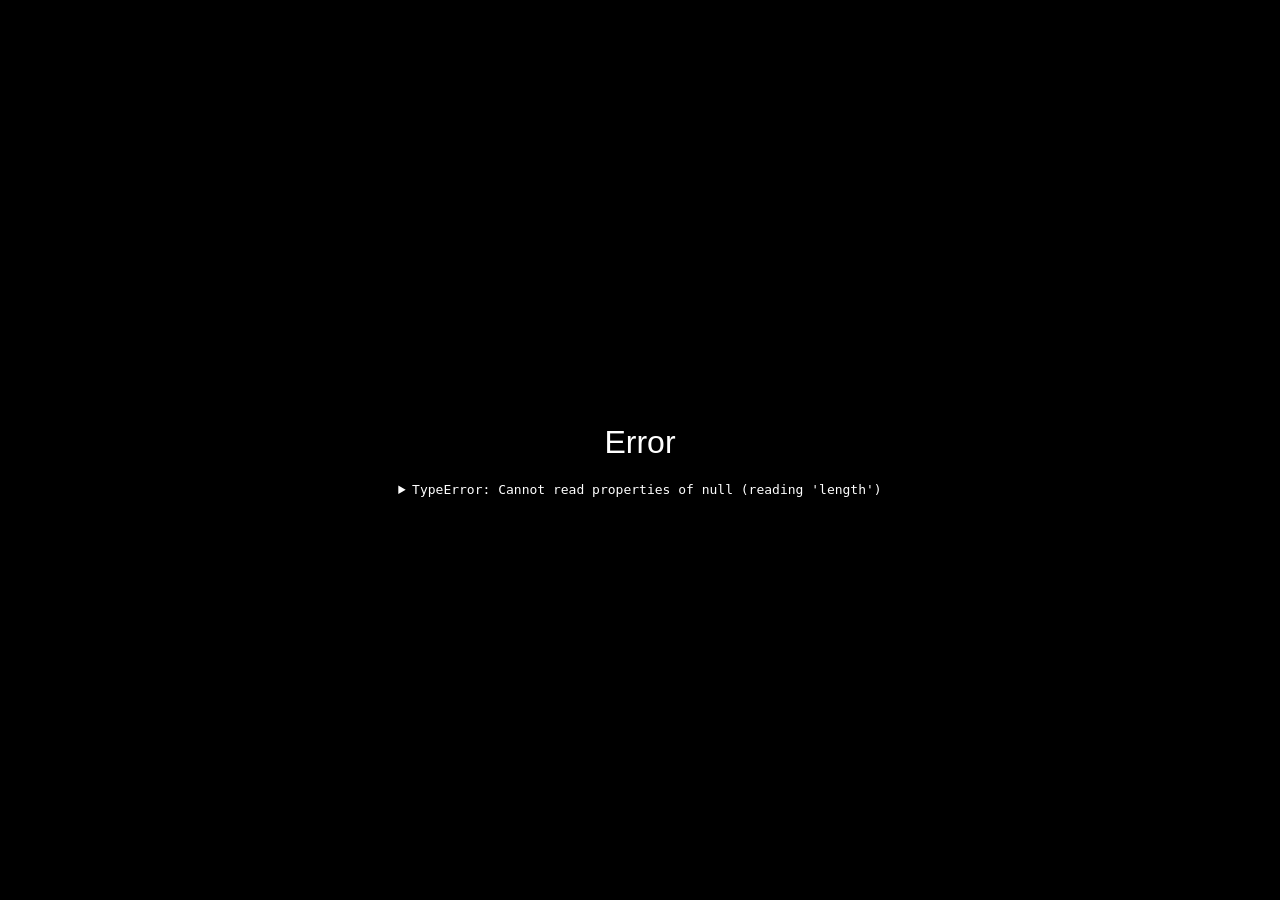
<file: index.html>
<!DOCTYPE html>
<html><head>
  <meta charset="utf-8">
  <meta name="viewport" content="width=device-width, initial-scale=1.0, maximum-scale=1.0, user-scalable=no">
  <!-- We only include this to explicitly loosen the CSP of various packager environments. It does not provide any security. -->
  <meta http-equiv="Content-Security-Policy" content="default-src * 'self' 'unsafe-inline' 'unsafe-eval' data: blob:">
  <title>勇者ねこたま_V3_050</title>
  
  <meta name="theme-color" content="#000000">
  
<link rel="stylesheet" href="勇者ねこたま_V3_050.css"></head>
<body>
  <div id="app"></div>

  <div id="launch" class="screen" hidden="" title="Click to start">
    <div class="green-flag">
      <svg viewBox="0 0 16.63 17.5" width="42" height="44">
        <defs></defs>
        <path class="cls-1" d="M.75,2A6.44,6.44,0,0,1,8.44,2h0a6.44,6.44,0,0,0,7.69,0V12.4a6.44,6.44,0,0,1-7.69,0h0a6.44,6.44,0,0,0-7.69,0"></path>
        <line class="cls-2" x1="0.75" y1="16.75" x2="0.75" y2="0.75"></line>
      </svg>
    </div>
  </div>

  <div id="loading" class="screen">
    <noscript>Enable JavaScript</noscript>
    
    
    <div class="progress-bar-outer"><div class="progress-bar-inner" id="loading-inner"></div></div>
  </div>

  <div id="error" class="screen" hidden="">
    <h1>Error</h1>
    <details>
      <summary id="error-message"></summary>
      <p id="error-stack"></p>
    </details>
  </div>

  
  
  
  
      
















































































































































































































































































































































































































































































































































































    
  


<script src="勇者ねこたま_V3_050.js"></script></body></html>
</file>
<file: 勇者ねこたま_V3_050.css>
body {
      color: #ffffff;
      font-family: sans-serif;
      overflow: hidden;
      margin: 0;
      padding: 0;
    }
    :root, body.is-fullscreen {
      background-color: #000000;
    }
    [hidden] {
      display: none !important;
    }
    h1 {
      font-weight: normal;
    }
    a {
      color: inherit;
      text-decoration: underline;
      cursor: pointer;
    }

    #app, #loading, #error, #launch {
      position: absolute;
      top: 0;
      left: 0;
      width: 100%;
      height: 100%;
    }
    .screen {
      display: flex;
      flex-direction: column;
      align-items: center;
      justify-content: center;
      text-align: center;
      cursor: default;
      user-select: none;
      -webkit-user-select: none;
      background-color: #000000;
    }
    #launch {
      background-color: rgba(0, 0, 0, 0.7);
      cursor: pointer;
    }
    .green-flag {
      width: 80px;
      height: 80px;
      padding: 16px;
      border-radius: 100%;
      background: rgba(255, 255, 255, 0.75);
      border: 3px solid hsla(0, 100%, 100%, 1);
      display: flex;
      justify-content: center;
      align-items: center;
      box-sizing: border-box;
    }
    #loading {
      
    }
    .progress-bar-outer {
      border: 1px solid currentColor;
      height: 10px;
      width: 200px;
      max-width: 200px;
    }
    .progress-bar-inner {
      height: 100%;
      width: 0;
      background-color: currentColor;
    }
    .loading-text, noscript {
      font-weight: normal;
      font-size: 36px;
      margin: 0 0 16px;
    }
    .loading-image {
      margin: 0 0 16px;
    }
    #error-message, #error-stack {
      font-family: monospace;
      max-width: 600px;
      white-space: pre-wrap;
      user-select: text;
      -webkit-user-select: text;
    }
    #error-stack {
      text-align: left;
      max-height: 200px;
      overflow: auto;
    }
    .control-button {
      width: 2rem;
      height: 2rem;
      padding: 0.375rem;
      margin-top: 0.5rem;
      margin-bottom: 0.5rem;
      user-select: none;
      -webkit-user-select: none;
      cursor: pointer;
      border: 0;
      border-radius: 4px;
    }
    .control-button-highlight:hover {
      background: #ff4c4c26;
    }
    .control-button-highlight.active {
      background: #ff4c4c59;
    }
    .fullscreen-button {
      background: white;
    }
    .standalone-fullscreen-button {
      position: absolute;
      top: 0;
      right: 0;
      background-color: rgba(0, 0, 0, 0.5);
      border-radius: 0 0 0 4px;
      padding: 4px;
      cursor: pointer;
    }
    .sc-canvas {
      cursor: auto;
    }
    .sc-monitor-root[data-opcode^="data_"] .sc-monitor-value-color {
      background-color: #ff8c1a;
    }
    .sc-monitor-row-value-outer {
      background-color: #fc662c;
    }
    .sc-monitor-row-value-editing .sc-monitor-row-value-outer {
      background-color: #e25b27;
    }
    
  
.cls-1,.cls-2{fill:#4cbf56;stroke:#45993d;stroke-linecap:round;stroke-linejoin:round;}.cls-2{stroke-width:1.5px;}
</file>
